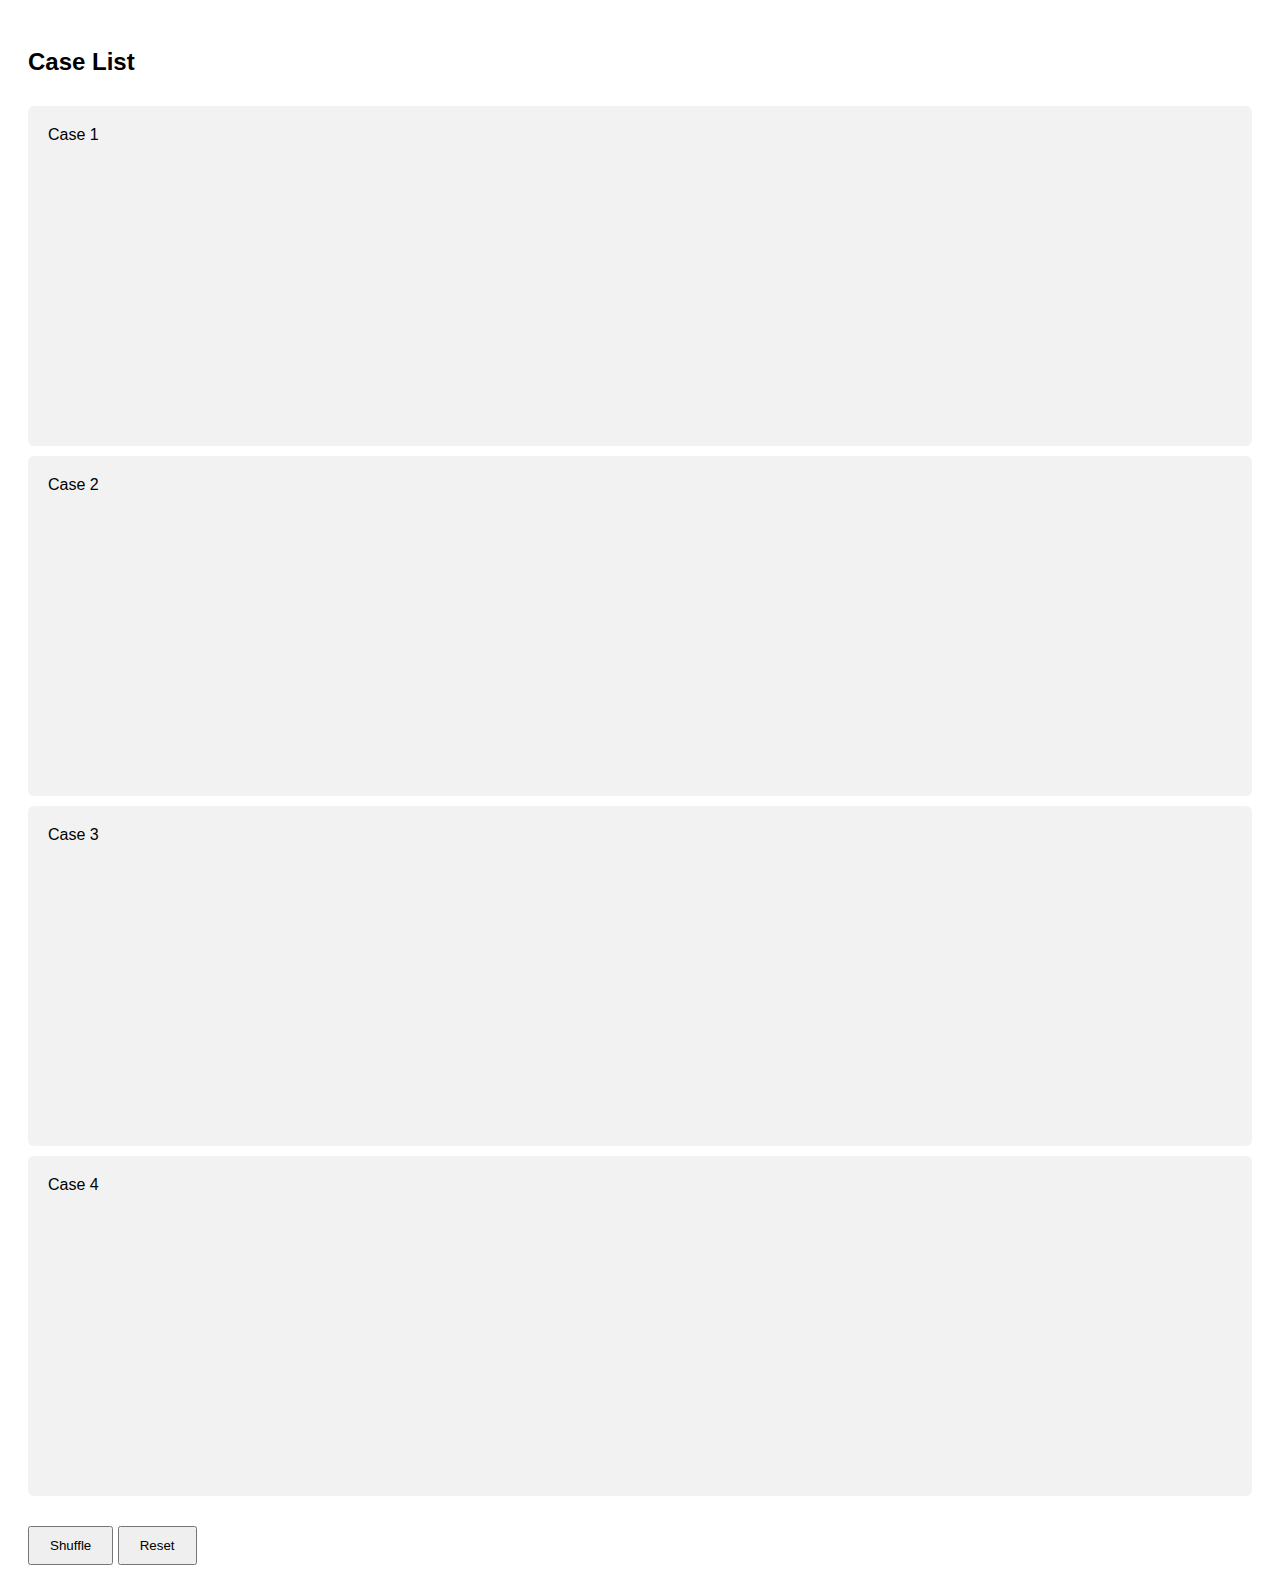
<file: back/case.html>
<!DOCTYPE html>
<html lang="en">
  <head>
    <meta charset="UTF-8" />
    <title>Simplified Shuffle Animation</title>
    <script src="https://cdnjs.cloudflare.com/ajax/libs/gsap/3.12.2/gsap.min.js"></script>
    <style>
      body {
        font-family: sans-serif;
        padding: 20px;
      }

      .caseContainer {
        overflow: hidden;
        transition: transform 0.4s ease;
      }

      .case {
        background: #f2f2f2;
        margin: 10px 0;
        padding: 20px;
        border-radius: 6px;
        transition: all 0.3s ease;
        min-height: 300px;
      }

      button {
        margin-top: 20px;
        padding: 10px 20px;
      }
    </style>
  </head>
  <body>
    <h2>Case List</h2>
    <div class="caseContainer" id="caseContainer">
      <div class="case">Case 1</div>
      <div class="case">Case 2</div>
      <div class="case">Case 3</div>
      <div class="case">Case 4</div>
    </div>

    <button onclick="shuffleCases()">Shuffle</button>
    <button onclick="resetCases()">Reset</button>

    <script>
      const caseContainer = document.getElementById("caseContainer");
      const cases = document.querySelectorAll(".case");

      let shuffleTime = 1;
      let delay = 0.2;

      function shuffleCases() {
        // Move entire container up
        gsap.to(caseContainer, {
          y: -window.innerHeight * 2,
          duration: shuffleTime,
          ease: "power1.in",
        });

        // Animate each case individually
        cases.forEach((item, index) => {
          gsap.to(item, {
            delay: delay,
            opacity: 0,
            y: -100,
            duration: shuffleTime,
            ease: "power1.in",
          });
        });

        // Call function after animation
        gsap.delayedCall(shuffleTime + delay + 0.1, shuffleIntoPlace);
      }

      function shuffleIntoPlace() {
        console.log("Shuffling complete. Apply filters or sort here.");
        // Example: reset position for demo
        gsap.set(caseContainer, { y: 0 });
        cases.forEach((item) => {
          gsap.set(item, { y: 0, opacity: 1 });
        });
      }

      function resetCases() {
        console.log("Reset scale and scroll behavior");
        gsap.killTweensOf(caseContainer);
        gsap.killTweensOf(window);
        gsap.set(caseContainer, { scale: 1, y: 0 });
      }
    </script>
  </body>
</html>
</file>
